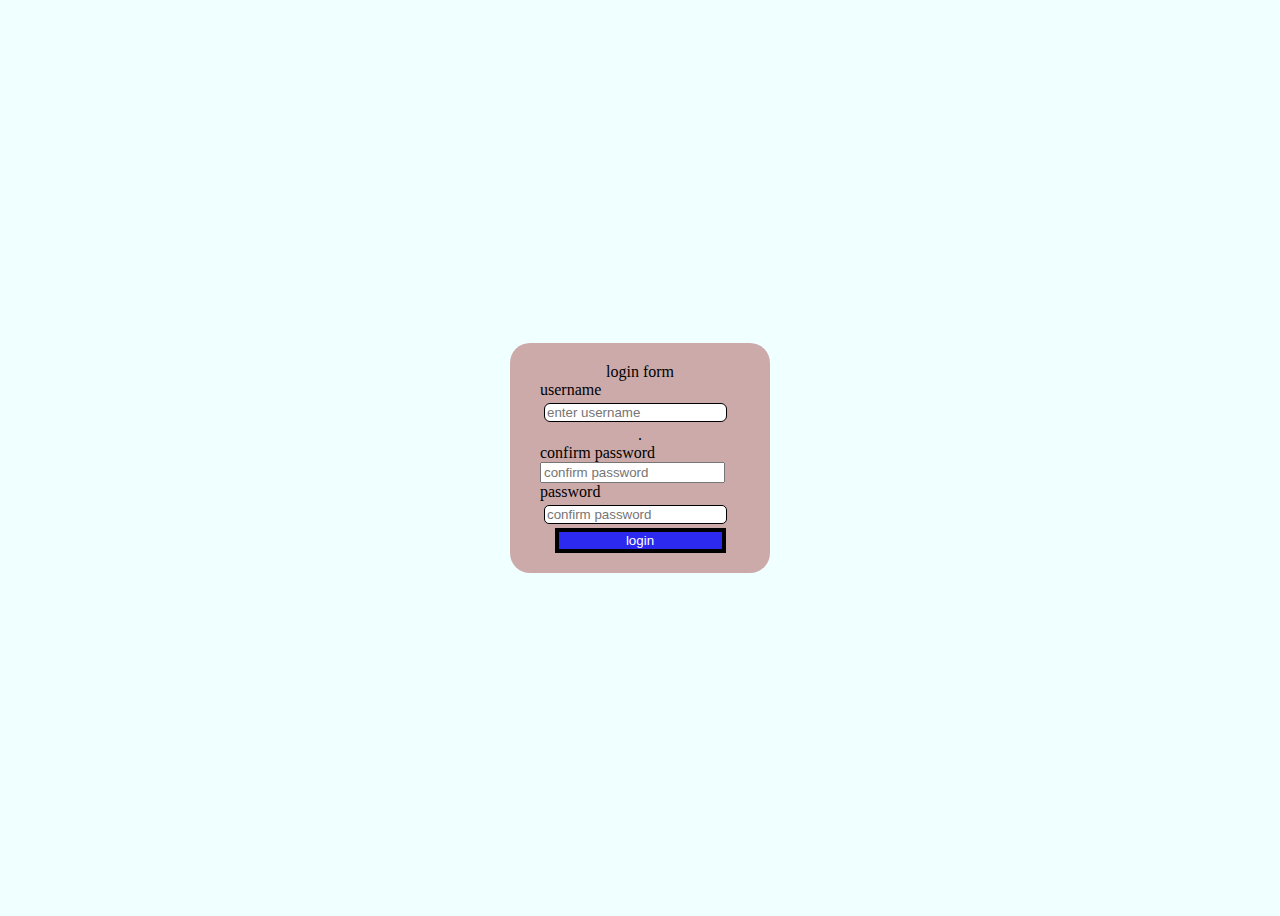
<file: index.html>
<!DOCTYPE html>
<html lang="en">
<head>
    <title>login form</title>
</head>

<body>
    <link rel="stylesheet" href="style.css">
    <!-- <style>
         .label-name{
             color: white;
            font-size: 20px;
            background-color: black;
            border-radius:5px;
            padding: 5px;  
            margin: 5px;       
        }
    </style> -->

    <body>
        <!-- <p class="label-name">user name</p>
        <p class="login">password</p>
        <p>confirm password</p>
        <button>submit</button> -->
        
        <!-- <div class="login-form">
            <div>
                <p class="label-name">label name</p>
                <input type="text" placeholder="username" class="user-name"/>
                <p class="label-name">password</p>
                <input type="password" placeholder="enter password" class="user-name"/>
            </div>
                <button class="login-button">login</button>
            </div>
        </div> -->
      
        <div class="input-block">
        <div class="nandini">
          <div class="login-Form"> login form</div>


        <div>
       <label> username</label>
       <input class="Username" type="username" placeholder="enter username"/>
       </div>.
    <div class ="confirm-password">
     <label>confirm password</label>
     <input class="confirm-password" type="password" placeholder="confirm password"/>

    </div>

       <div>
       <label>password</label>
       <input class="password" type="password" placeholder="confirm password"/>
       </div>


        <button class="login-button">login</button>
        </div>
</file>
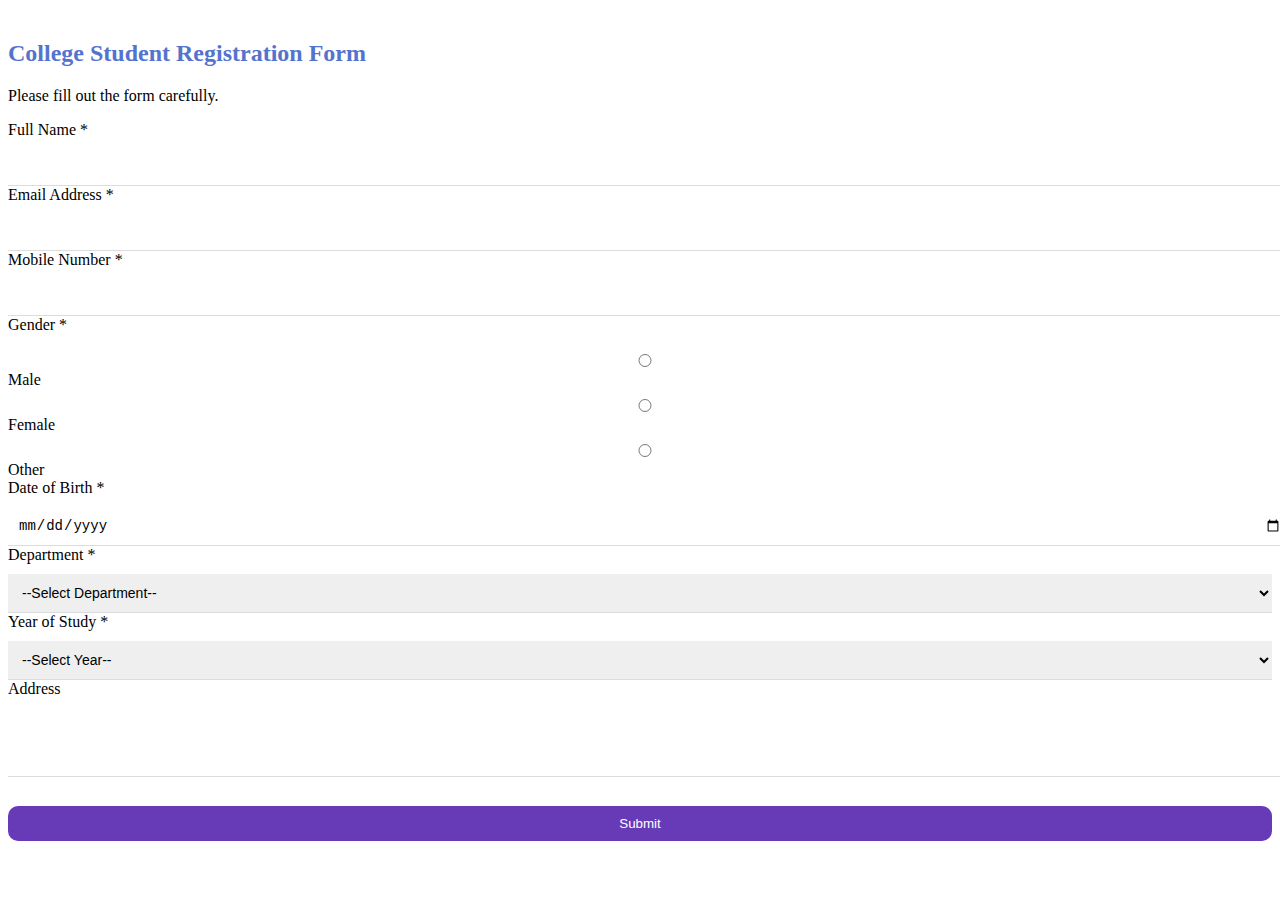
<file: google-form.html>
<!DOCTYPE html>
<html>
<head>
    <link rel="stylesheet" href="google-form.css"></linklink>
<title>College Student Registration Form</title>
 <h2>College Student Registration Form</h2>
 <body>
<p>Please fill out the form carefully.</p>

<form>
<div>
<label>Full Name *</label>
<input type="text" required>
</div>
<div>
<label>Email Address *</label>
<input type="email" required>
</div>
<div>
<label>Mobile Number *</label>
<input type="tel" required>
</div>
<div>
<label>Gender *</label>
<div class="radio-group">
<input type="radio" name="gender"> Male <br>
<input type="radio" name="gender"> Female <br>
<input type="radio" name="gender"> Other
</div>
<div>
<label>Date of Birth *</label>
<input type="date" required>
</div>
<div>
<label>Department *</label>
<select required>
<option value="">--Select Department--</option>
<option>CSE</option>
<option>ECE</option>
<option>EEE</option>
<option>Mechanical</option>
<option>Civil</option>
<option>BBA</option>
<option>BCom</option>
</select>
</div>
<div>
<label>Year of Study *</label>
<select required>
<option value="">--Select Year--</option>
<option>1st Year</option>
<option>2nd Year</option>
<option>3rd Year</option>
<option>4th Year</option>
</select>
</div>
<div>
<label>Address</label>
<textarea rows="3"></textarea>
</div>
<div>
<button type="submit">Submit</button>
</div>
</form>

</div>
</div>

</body>
</html>
</file>
<file: style.css>
/* .login
{


    padding: 20px;
    background-color: rgb(199, 169, 18);
    font-size: 20px;
    margin: 3px;
    border: 1px solid #b4ce56e6;
    
}
.login input
{
    padding: 10px;
    margin: 10px;
    border: 1px solid #391497e6;
    border-radius: 5px;
}
.login button
{
    padding: 10px;
    margin: 10px;
    border: 1px solid #b4ce56e6;
    border-radius: 5px;
    background-color: rgb(199, 169, 18);
    font-size: 20px;
} */
 
/*.label-name{
 font-size: 20px;
    font-weight: bold;
    background: 20px;
}
.user-name{
    margin: 4px;
    border: 1px solid black;
    border-radius: 5px;
    background: white;
}
.login-button{
    margin-top: 15px;
    background: yellow;
    border: 1px solid black;
    padding: 5px;
    width: 300px;
    border-radius: 10px;
} */

.Username{
    margin: 4px;
    border: 1px solid black;
    border-radius: 6px;
    background: white;
}
.password{
    margin: 4px;
    border: 1px solid black;
    border-radius: 5px;
    background: white;
}
.login-button{
   width: 171px;
    background-color: rgb(45, 42, 240);
    color: white;
    border: 4px solid black;
}

body{
    display:flex;
    background-color: azure;
    justify-content: center;
    align-items:center;
    height:100vh;

}


.input-block{

    background-color:#cdaaaa;
    padding: 20px 30px;
    border-radius: 20px;
    border-color: black;
    margin:auto;
    width:200px;
}


.login-Form{
    display:flex;
    flex-direction: column; 
    flex-wrap: wrap;
    text:bold;
    align-items: center;
}
.nandini{
    display:flex;
    flex-direction: column; 
    flex-wrap: wrap;
    text:bold;
    align-items: center;
}
</file>
<file: google-form.css>
.body{
    background-color:#f0ebf8;
    font-family: Arial, sans-serif;
    margin:50px;
    padding:20px;
    border:1px solid black;
    border-radius:30px;
    height:30px;
}

.container{
    width:500px;
    margin:40px auto;
    border:1px solid black;
    padding:20px;
    border: 5px solid black;
    padding: 20px;
    background-color: lightblue;
    border-radius: 30px;
}




.header{
    background-color:#673ab7;
    height:10px;
    border-radius:20px;
}

.form-box{
    background:white;
    padding:30px;
    border-radius: 8px;
    box-shadow: 6px rgba(244, 78, 78, 0.2);
}

h2{
    margin-top:40px;
    color:#5473cf;
}

.label{
    display:block;
    margin-top:20px;
    font-weight:bold;
    color:#202124;
}

input, select, textarea{
    width:100%;
    padding:10px;
    margin-top:10px;
    border:20px;
    border-bottom:1px solid #dadce0;
    font-size:14px;
}

input:focus, select:focus, textarea:focus{
    outline:none;
    border-bottom:2px solid #673ab7;
}

.radio-group, .checkbox-group{
    margin-top:10px;
}

button{
    background-color:#673ab7;
    color:white;
    padding:10px 29px;
    border:none;
    border-radius:10px;
    margin-top:25px;
    cursor:pointer;
    width:100%
}

button:hover{
    background-color:#5e35b1;
}
</file>
